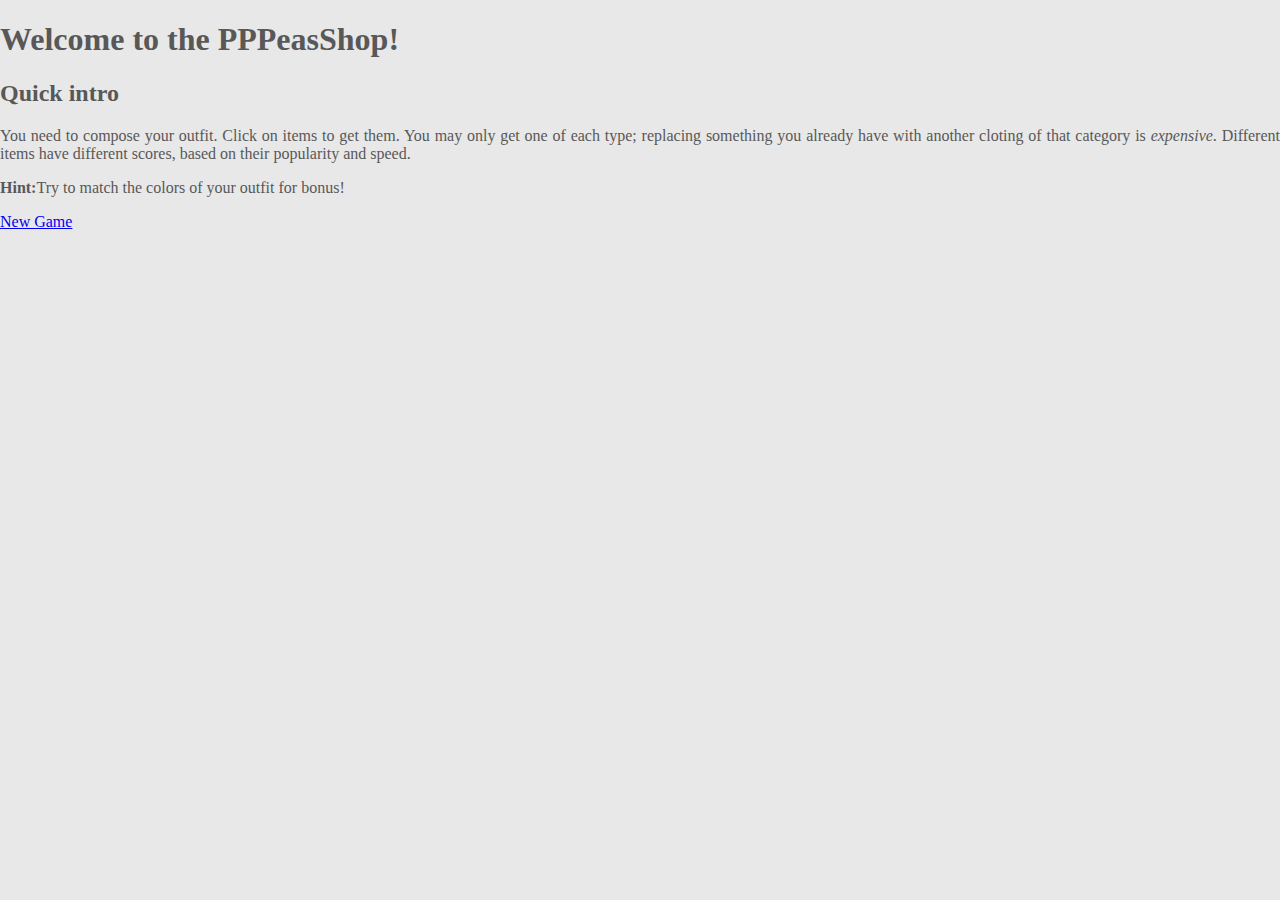
<file: server/templates/index.html>
<!DOCTYPE html>
<html lang="en">
<head>
    <meta charset=utf-8 />
    <meta name=description content="PPPeasShop" />
    <meta name=author content="Lucas Beyer and Alexander Hermans" />

    <!-- <link rel="stylesheet" type="text/css" href="/static/main.css"> -->
    <style>
        html {
            background-color: rgb(232, 232, 232);
            color: rgb(88, 88, 88);
            text-align: justify;
        }

        html, body {
            margin: 0;
            padding: 0;
        }
    </style>

    <title>Welcome to the PPPeasShop!</title>
</head>
<body>
    <h1>Welcome to the PPPeasShop!</h1>

    <h2>Quick intro</h2>

    <p>You need to compose your outfit. Click on items to get them.
    You may only get one of each type; replacing something you already have
    with another cloting of that category is <em>expensive</em>.
    Different items have different
    scores, based on their popularity and speed.</p>

    <p><b>Hint:</b>Try to match the colors of your outfit for bonus!</p>

    <a href={{new_url}}>New Game</a> 
</body>
</html>
</file>
